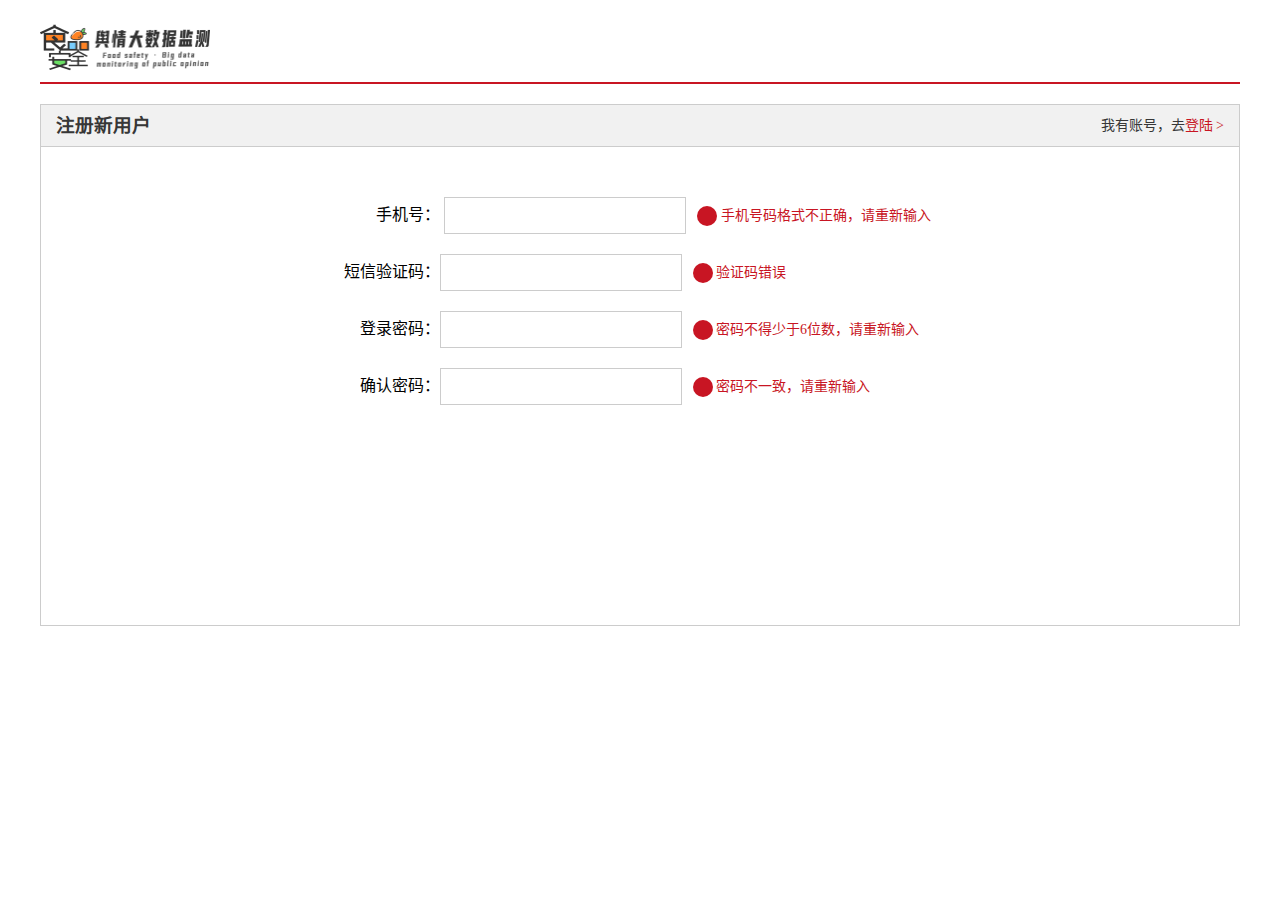
<file: register.html>
<!DOCTYPE html>
<html lang="zh-CN">

<head>
    <meta charset="UTF-8">
    <title>个人注册</title>
    <!-- 注意：注册页面不需要SEO优化 -->
    <link rel="shortcut icon" href="carrot.ico" />
    <!-- 引入ico -->
    <link rel="stylesheet" href="css/base.css">
    <!-- 引入初始化样式 -->
    <link rel="stylesheet" href="css/register.css">
    <!-- 引入首页样式 -->
</head>

<body>
    <div class="w">
        <header>
            <div class="logo">
                <a href="index.html"><img src="images/logo.png"></a>
            </div>
        </header>
        <div class="registerarea">
            <h3>注册新用户
                <div class="login">我有账号，去<a href="" class="text_red">登陆 ></a></div>
            </h3>
            <div class="reg-form">
                <ul>
                    <li>
                        <label for="">手机号：</label>
                        <input type="text" name="" class="tel">
                        <span class="error">
                            <div class="error_icon"></div>
                            手机号码格式不正确，请重新输入
                        </span>
                    </li>
                    <li><label for="">短信验证码：</label><input type="text" name=""><span class="error">
                            <div class="error_icon"></div> 验证码错误
                        </span></li>
                    <li><label for="">登录密码：</label><input type="text" name=""><span class="error">
                            <div class="error_icon"></div> 密码不得少于6位数，请重新输入
                        </span></li>
                    <li><label for="">确认密码：</label><input type="text" name=""><span class="error">
                            <div class="error_icon"></div> 密码不一致，请重新输入
                        </span></li>
                </ul>
            </div>
        </div>
        <div class="footer"></div>
    </div>

</body>

</html>
<script src="js/jquery-1.12.4.js"></script>
<script>
    $(function () {
        var reg1 = /^1\d{10}$/;
        $('.tel').on('blur', function () {
            var tel = $(this).val();
            if (reg1.test(tel)) {
                $('.tel').next().html("✔手机号可以使用").css('color', 'green');
            } else {
                $('.tel').next().html('<div class="error_icon"></div>手机号码格式不正确，请重新输入').css('color', '#c81523');
            }

        })
    })
</script>
</file>
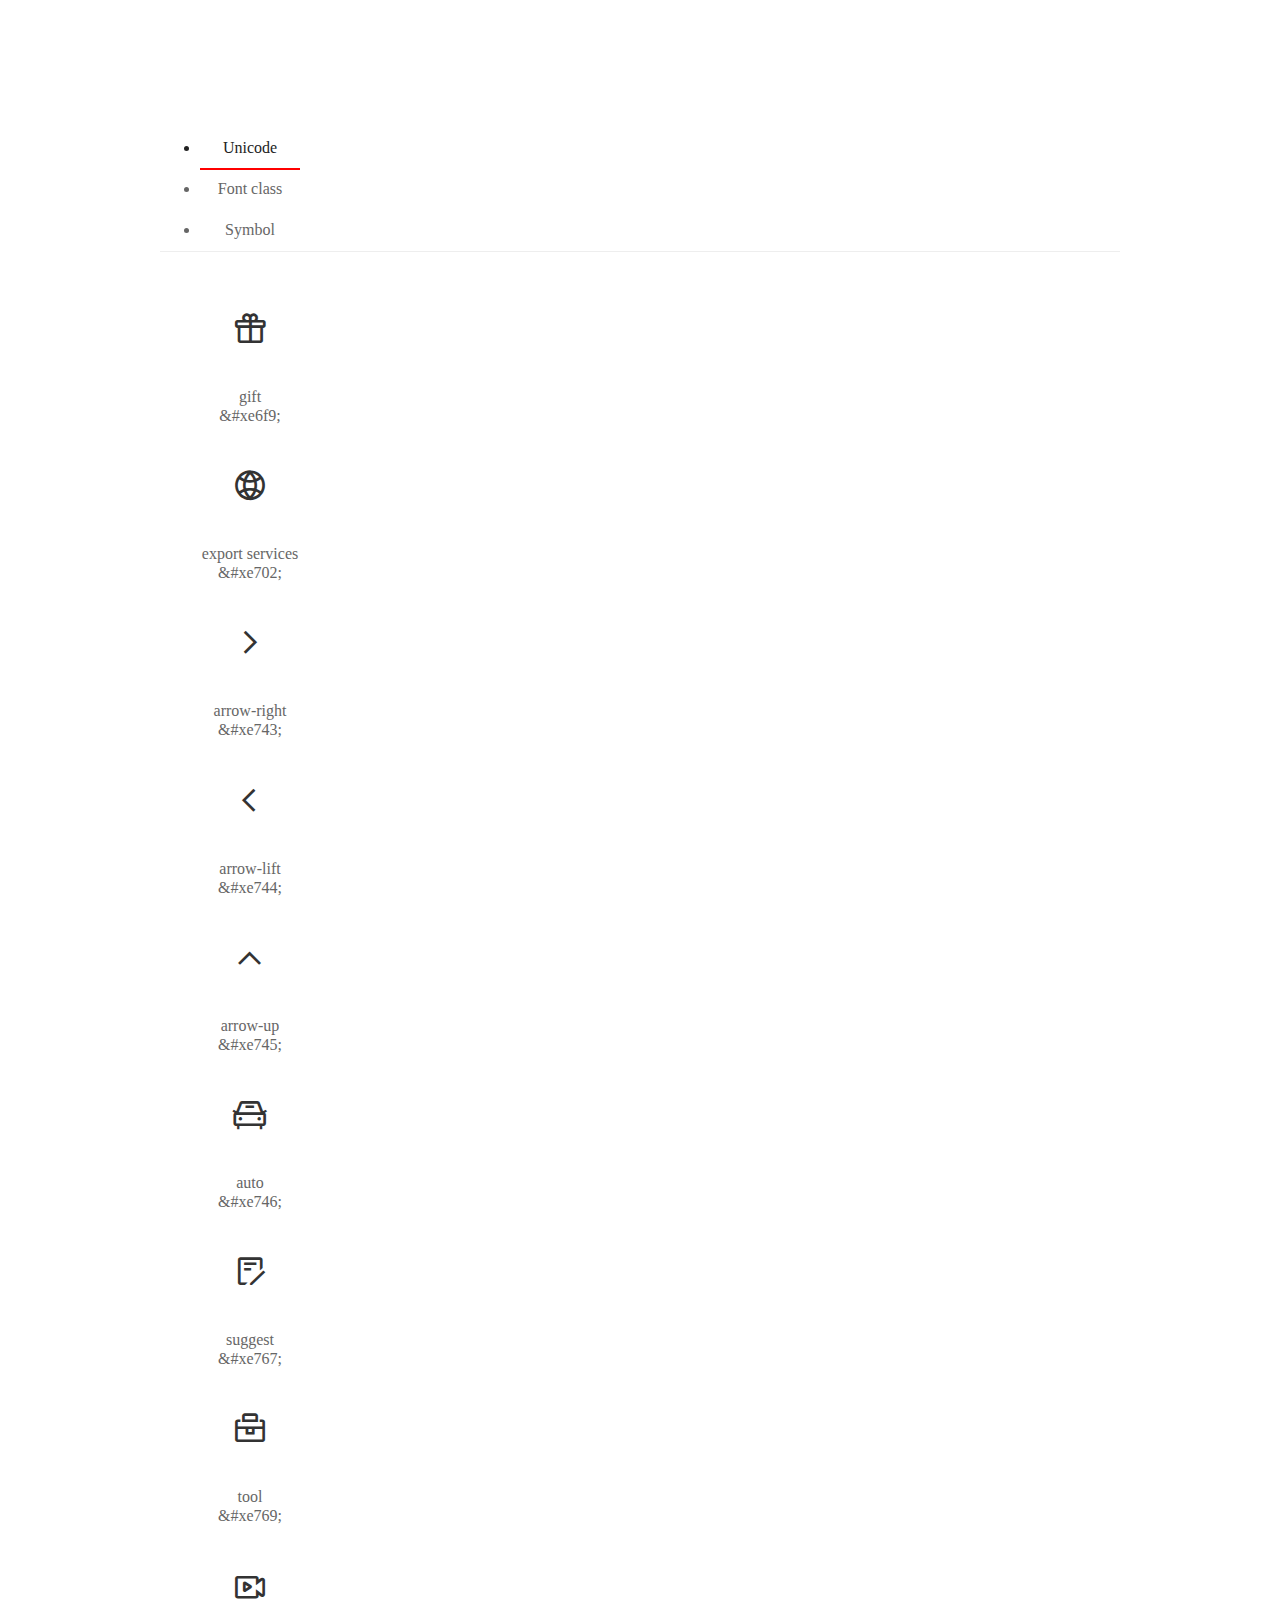
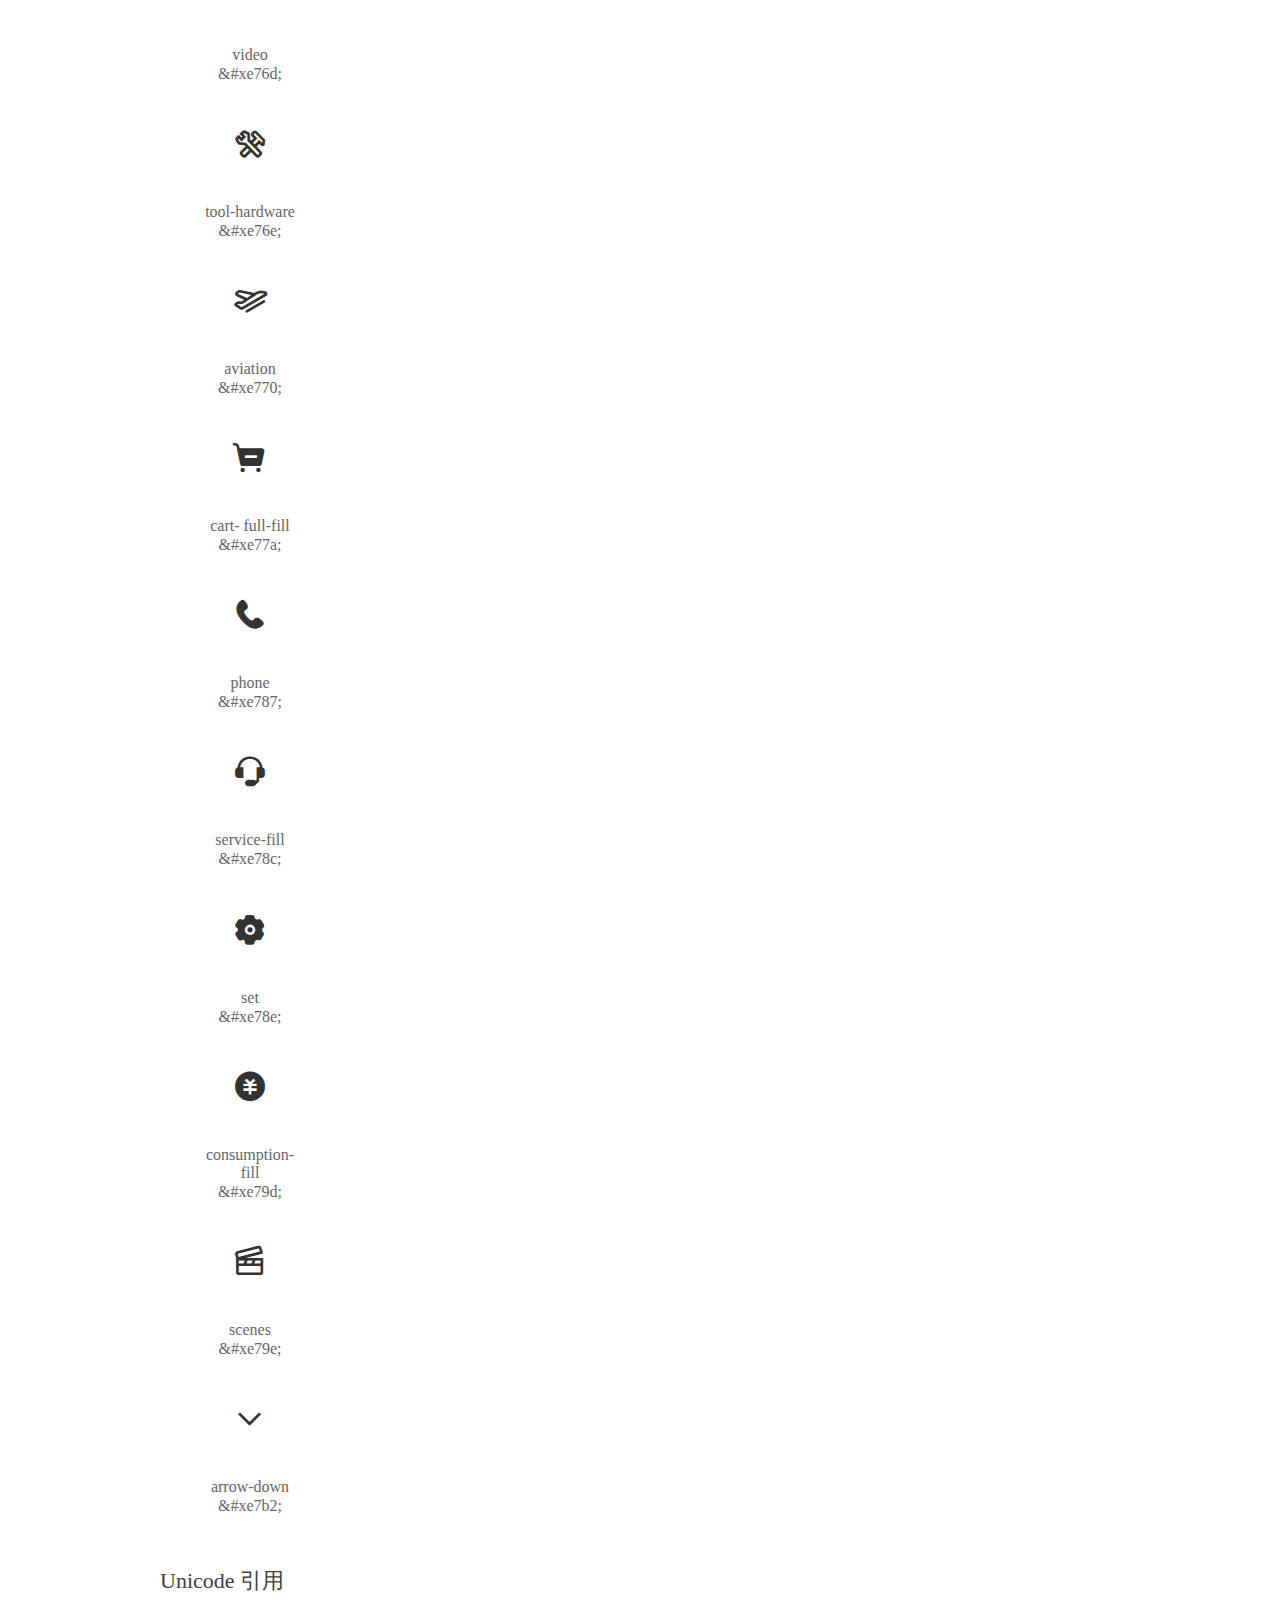
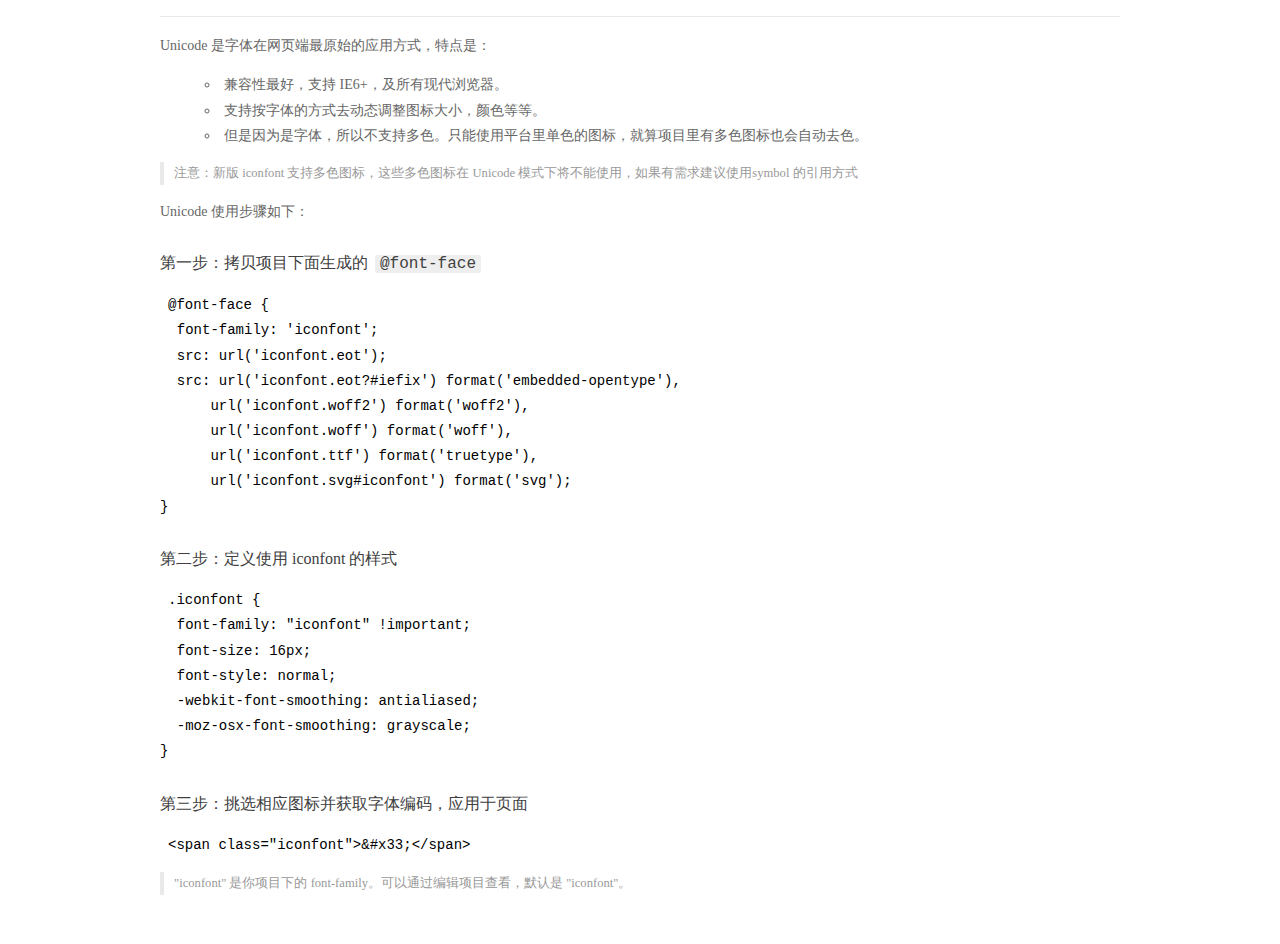
<file: fonts/demo_index.html>
<!DOCTYPE html>
<html>
<head>
  <meta charset="utf-8"/>
  <title>IconFont Demo</title>
  <link rel="shortcut icon" href="https://img.alicdn.com/tps/i4/TB1_oz6GVXXXXaFXpXXJDFnIXXX-64-64.ico" type="image/x-icon"/>
  <link rel="stylesheet" href="https://g.alicdn.com/thx/cube/1.3.2/cube.min.css">
  <link rel="stylesheet" href="demo.css">
  <link rel="stylesheet" href="iconfont.css">
  <script src="iconfont.js"></script>
  <!-- jQuery -->
  <script src="https://a1.alicdn.com/oss/uploads/2018/12/26/7bfddb60-08e8-11e9-9b04-53e73bb6408b.js"></script>
  <!-- 代码高亮 -->
  <script src="https://a1.alicdn.com/oss/uploads/2018/12/26/a3f714d0-08e6-11e9-8a15-ebf944d7534c.js"></script>
</head>
<body>
  <div class="main">
    <h1 class="logo"><a href="https://www.iconfont.cn/" title="iconfont 首页" target="_blank">&#xe86b;</a></h1>
    <div class="nav-tabs">
      <ul id="tabs" class="dib-box">
        <li class="dib active"><span>Unicode</span></li>
        <li class="dib"><span>Font class</span></li>
        <li class="dib"><span>Symbol</span></li>
      </ul>
      
    </div>
    <div class="tab-container">
      <div class="content unicode" style="display: block;">
          <ul class="icon_lists dib-box">
          
            <li class="dib">
              <span class="icon iconfont">&#xe6f9;</span>
                <div class="name">gift</div>
                <div class="code-name">&amp;#xe6f9;</div>
              </li>
          
            <li class="dib">
              <span class="icon iconfont">&#xe702;</span>
                <div class="name">export services</div>
                <div class="code-name">&amp;#xe702;</div>
              </li>
          
            <li class="dib">
              <span class="icon iconfont">&#xe743;</span>
                <div class="name">arrow-right</div>
                <div class="code-name">&amp;#xe743;</div>
              </li>
          
            <li class="dib">
              <span class="icon iconfont">&#xe744;</span>
                <div class="name">arrow-lift</div>
                <div class="code-name">&amp;#xe744;</div>
              </li>
          
            <li class="dib">
              <span class="icon iconfont">&#xe745;</span>
                <div class="name">arrow-up</div>
                <div class="code-name">&amp;#xe745;</div>
              </li>
          
            <li class="dib">
              <span class="icon iconfont">&#xe746;</span>
                <div class="name">auto</div>
                <div class="code-name">&amp;#xe746;</div>
              </li>
          
            <li class="dib">
              <span class="icon iconfont">&#xe767;</span>
                <div class="name">suggest</div>
                <div class="code-name">&amp;#xe767;</div>
              </li>
          
            <li class="dib">
              <span class="icon iconfont">&#xe769;</span>
                <div class="name">tool</div>
                <div class="code-name">&amp;#xe769;</div>
              </li>
          
            <li class="dib">
              <span class="icon iconfont">&#xe76d;</span>
                <div class="name">video</div>
                <div class="code-name">&amp;#xe76d;</div>
              </li>
          
            <li class="dib">
              <span class="icon iconfont">&#xe76e;</span>
                <div class="name">tool-hardware</div>
                <div class="code-name">&amp;#xe76e;</div>
              </li>
          
            <li class="dib">
              <span class="icon iconfont">&#xe770;</span>
                <div class="name">aviation</div>
                <div class="code-name">&amp;#xe770;</div>
              </li>
          
            <li class="dib">
              <span class="icon iconfont">&#xe77a;</span>
                <div class="name">cart- full-fill</div>
                <div class="code-name">&amp;#xe77a;</div>
              </li>
          
            <li class="dib">
              <span class="icon iconfont">&#xe787;</span>
                <div class="name">phone</div>
                <div class="code-name">&amp;#xe787;</div>
              </li>
          
            <li class="dib">
              <span class="icon iconfont">&#xe78c;</span>
                <div class="name">service-fill</div>
                <div class="code-name">&amp;#xe78c;</div>
              </li>
          
            <li class="dib">
              <span class="icon iconfont">&#xe78e;</span>
                <div class="name">set</div>
                <div class="code-name">&amp;#xe78e;</div>
              </li>
          
            <li class="dib">
              <span class="icon iconfont">&#xe79d;</span>
                <div class="name">consumption-fill</div>
                <div class="code-name">&amp;#xe79d;</div>
              </li>
          
            <li class="dib">
              <span class="icon iconfont">&#xe79e;</span>
                <div class="name">scenes</div>
                <div class="code-name">&amp;#xe79e;</div>
              </li>
          
            <li class="dib">
              <span class="icon iconfont">&#xe7b2;</span>
                <div class="name">arrow-down</div>
                <div class="code-name">&amp;#xe7b2;</div>
              </li>
          
          </ul>
          <div class="article markdown">
          <h2 id="unicode-">Unicode 引用</h2>
          <hr>

          <p>Unicode 是字体在网页端最原始的应用方式，特点是：</p>
          <ul>
            <li>兼容性最好，支持 IE6+，及所有现代浏览器。</li>
            <li>支持按字体的方式去动态调整图标大小，颜色等等。</li>
            <li>但是因为是字体，所以不支持多色。只能使用平台里单色的图标，就算项目里有多色图标也会自动去色。</li>
          </ul>
          <blockquote>
            <p>注意：新版 iconfont 支持多色图标，这些多色图标在 Unicode 模式下将不能使用，如果有需求建议使用symbol 的引用方式</p>
          </blockquote>
          <p>Unicode 使用步骤如下：</p>
          <h3 id="-font-face">第一步：拷贝项目下面生成的 <code>@font-face</code></h3>
<pre><code class="language-css"
>@font-face {
  font-family: 'iconfont';
  src: url('iconfont.eot');
  src: url('iconfont.eot?#iefix') format('embedded-opentype'),
      url('iconfont.woff2') format('woff2'),
      url('iconfont.woff') format('woff'),
      url('iconfont.ttf') format('truetype'),
      url('iconfont.svg#iconfont') format('svg');
}
</code></pre>
          <h3 id="-iconfont-">第二步：定义使用 iconfont 的样式</h3>
<pre><code class="language-css"
>.iconfont {
  font-family: "iconfont" !important;
  font-size: 16px;
  font-style: normal;
  -webkit-font-smoothing: antialiased;
  -moz-osx-font-smoothing: grayscale;
}
</code></pre>
          <h3 id="-">第三步：挑选相应图标并获取字体编码，应用于页面</h3>
<pre>
<code class="language-html"
>&lt;span class="iconfont"&gt;&amp;#x33;&lt;/span&gt;
</code></pre>
          <blockquote>
            <p>"iconfont" 是你项目下的 font-family。可以通过编辑项目查看，默认是 "iconfont"。</p>
          </blockquote>
          </div>
      </div>
      <div class="content font-class">
        <ul class="icon_lists dib-box">
          
          <li class="dib">
            <span class="icon iconfont icon-gift"></span>
            <div class="name">
              gift
            </div>
            <div class="code-name">.icon-gift
            </div>
          </li>
          
          <li class="dib">
            <span class="icon iconfont icon-Exportservices"></span>
            <div class="name">
              export services
            </div>
            <div class="code-name">.icon-Exportservices
            </div>
          </li>
          
          <li class="dib">
            <span class="icon iconfont icon-arrow-right"></span>
            <div class="name">
              arrow-right
            </div>
            <div class="code-name">.icon-arrow-right
            </div>
          </li>
          
          <li class="dib">
            <span class="icon iconfont icon-arrow-lift"></span>
            <div class="name">
              arrow-lift
            </div>
            <div class="code-name">.icon-arrow-lift
            </div>
          </li>
          
          <li class="dib">
            <span class="icon iconfont icon-arrow-up"></span>
            <div class="name">
              arrow-up
            </div>
            <div class="code-name">.icon-arrow-up
            </div>
          </li>
          
          <li class="dib">
            <span class="icon iconfont icon-auto"></span>
            <div class="name">
              auto
            </div>
            <div class="code-name">.icon-auto
            </div>
          </li>
          
          <li class="dib">
            <span class="icon iconfont icon-suggest"></span>
            <div class="name">
              suggest
            </div>
            <div class="code-name">.icon-suggest
            </div>
          </li>
          
          <li class="dib">
            <span class="icon iconfont icon-tool"></span>
            <div class="name">
              tool
            </div>
            <div class="code-name">.icon-tool
            </div>
          </li>
          
          <li class="dib">
            <span class="icon iconfont icon-video"></span>
            <div class="name">
              video
            </div>
            <div class="code-name">.icon-video
            </div>
          </li>
          
          <li class="dib">
            <span class="icon iconfont icon-tool-hardware"></span>
            <div class="name">
              tool-hardware
            </div>
            <div class="code-name">.icon-tool-hardware
            </div>
          </li>
          
          <li class="dib">
            <span class="icon iconfont icon-aviation"></span>
            <div class="name">
              aviation
            </div>
            <div class="code-name">.icon-aviation
            </div>
          </li>
          
          <li class="dib">
            <span class="icon iconfont icon-cart-full-fill"></span>
            <div class="name">
              cart- full-fill
            </div>
            <div class="code-name">.icon-cart-full-fill
            </div>
          </li>
          
          <li class="dib">
            <span class="icon iconfont icon-phone"></span>
            <div class="name">
              phone
            </div>
            <div class="code-name">.icon-phone
            </div>
          </li>
          
          <li class="dib">
            <span class="icon iconfont icon-service-fill"></span>
            <div class="name">
              service-fill
            </div>
            <div class="code-name">.icon-service-fill
            </div>
          </li>
          
          <li class="dib">
            <span class="icon iconfont icon-set"></span>
            <div class="name">
              set
            </div>
            <div class="code-name">.icon-set
            </div>
          </li>
          
          <li class="dib">
            <span class="icon iconfont icon-consumption-fill"></span>
            <div class="name">
              consumption-fill
            </div>
            <div class="code-name">.icon-consumption-fill
            </div>
          </li>
          
          <li class="dib">
            <span class="icon iconfont icon-scenes"></span>
            <div class="name">
              scenes
            </div>
            <div class="code-name">.icon-scenes
            </div>
          </li>
          
          <li class="dib">
            <span class="icon iconfont icon-arrow-down"></span>
            <div class="name">
              arrow-down
            </div>
            <div class="code-name">.icon-arrow-down
            </div>
          </li>
          
        </ul>
        <div class="article markdown">
        <h2 id="font-class-">font-class 引用</h2>
        <hr>

        <p>font-class 是 Unicode 使用方式的一种变种，主要是解决 Unicode 书写不直观，语意不明确的问题。</p>
        <p>与 Unicode 使用方式相比，具有如下特点：</p>
        <ul>
          <li>兼容性良好，支持 IE8+，及所有现代浏览器。</li>
          <li>相比于 Unicode 语意明确，书写更直观。可以很容易分辨这个 icon 是什么。</li>
          <li>因为使用 class 来定义图标，所以当要替换图标时，只需要修改 class 里面的 Unicode 引用。</li>
          <li>不过因为本质上还是使用的字体，所以多色图标还是不支持的。</li>
        </ul>
        <p>使用步骤如下：</p>
        <h3 id="-fontclass-">第一步：引入项目下面生成的 fontclass 代码：</h3>
<pre><code class="language-html">&lt;link rel="stylesheet" href="./iconfont.css"&gt;
</code></pre>
        <h3 id="-">第二步：挑选相应图标并获取类名，应用于页面：</h3>
<pre><code class="language-html">&lt;span class="iconfont icon-xxx"&gt;&lt;/span&gt;
</code></pre>
        <blockquote>
          <p>"
            iconfont" 是你项目下的 font-family。可以通过编辑项目查看，默认是 "iconfont"。</p>
        </blockquote>
      </div>
      </div>
      <div class="content symbol">
          <ul class="icon_lists dib-box">
          
            <li class="dib">
                <svg class="icon svg-icon" aria-hidden="true">
                  <use xlink:href="#icon-gift"></use>
                </svg>
                <div class="name">gift</div>
                <div class="code-name">#icon-gift</div>
            </li>
          
            <li class="dib">
                <svg class="icon svg-icon" aria-hidden="true">
                  <use xlink:href="#icon-Exportservices"></use>
                </svg>
                <div class="name">export services</div>
                <div class="code-name">#icon-Exportservices</div>
            </li>
          
            <li class="dib">
                <svg class="icon svg-icon" aria-hidden="true">
                  <use xlink:href="#icon-arrow-right"></use>
                </svg>
                <div class="name">arrow-right</div>
                <div class="code-name">#icon-arrow-right</div>
            </li>
          
            <li class="dib">
                <svg class="icon svg-icon" aria-hidden="true">
                  <use xlink:href="#icon-arrow-lift"></use>
                </svg>
                <div class="name">arrow-lift</div>
                <div class="code-name">#icon-arrow-lift</div>
            </li>
          
            <li class="dib">
                <svg class="icon svg-icon" aria-hidden="true">
                  <use xlink:href="#icon-arrow-up"></use>
                </svg>
                <div class="name">arrow-up</div>
                <div class="code-name">#icon-arrow-up</div>
            </li>
          
            <li class="dib">
                <svg class="icon svg-icon" aria-hidden="true">
                  <use xlink:href="#icon-auto"></use>
                </svg>
                <div class="name">auto</div>
                <div class="code-name">#icon-auto</div>
            </li>
          
            <li class="dib">
                <svg class="icon svg-icon" aria-hidden="true">
                  <use xlink:href="#icon-suggest"></use>
                </svg>
                <div class="name">suggest</div>
                <div class="code-name">#icon-suggest</div>
            </li>
          
            <li class="dib">
                <svg class="icon svg-icon" aria-hidden="true">
                  <use xlink:href="#icon-tool"></use>
                </svg>
                <div class="name">tool</div>
                <div class="code-name">#icon-tool</div>
            </li>
          
            <li class="dib">
                <svg class="icon svg-icon" aria-hidden="true">
                  <use xlink:href="#icon-video"></use>
                </svg>
                <div class="name">video</div>
                <div class="code-name">#icon-video</div>
            </li>
          
            <li class="dib">
                <svg class="icon svg-icon" aria-hidden="true">
                  <use xlink:href="#icon-tool-hardware"></use>
                </svg>
                <div class="name">tool-hardware</div>
                <div class="code-name">#icon-tool-hardware</div>
            </li>
          
            <li class="dib">
                <svg class="icon svg-icon" aria-hidden="true">
                  <use xlink:href="#icon-aviation"></use>
                </svg>
                <div class="name">aviation</div>
                <div class="code-name">#icon-aviation</div>
            </li>
          
            <li class="dib">
                <svg class="icon svg-icon" aria-hidden="true">
                  <use xlink:href="#icon-cart-full-fill"></use>
                </svg>
                <div class="name">cart- full-fill</div>
                <div class="code-name">#icon-cart-full-fill</div>
            </li>
          
            <li class="dib">
                <svg class="icon svg-icon" aria-hidden="true">
                  <use xlink:href="#icon-phone"></use>
                </svg>
                <div class="name">phone</div>
                <div class="code-name">#icon-phone</div>
            </li>
          
            <li class="dib">
                <svg class="icon svg-icon" aria-hidden="true">
                  <use xlink:href="#icon-service-fill"></use>
                </svg>
                <div class="name">service-fill</div>
                <div class="code-name">#icon-service-fill</div>
            </li>
          
            <li class="dib">
                <svg class="icon svg-icon" aria-hidden="true">
                  <use xlink:href="#icon-set"></use>
                </svg>
                <div class="name">set</div>
                <div class="code-name">#icon-set</div>
            </li>
          
            <li class="dib">
                <svg class="icon svg-icon" aria-hidden="true">
                  <use xlink:href="#icon-consumption-fill"></use>
                </svg>
                <div class="name">consumption-fill</div>
                <div class="code-name">#icon-consumption-fill</div>
            </li>
          
            <li class="dib">
                <svg class="icon svg-icon" aria-hidden="true">
                  <use xlink:href="#icon-scenes"></use>
                </svg>
                <div class="name">scenes</div>
                <div class="code-name">#icon-scenes</div>
            </li>
          
            <li class="dib">
                <svg class="icon svg-icon" aria-hidden="true">
                  <use xlink:href="#icon-arrow-down"></use>
                </svg>
                <div class="name">arrow-down</div>
                <div class="code-name">#icon-arrow-down</div>
            </li>
          
          </ul>
          <div class="article markdown">
          <h2 id="symbol-">Symbol 引用</h2>
          <hr>

          <p>这是一种全新的使用方式，应该说这才是未来的主流，也是平台目前推荐的用法。相关介绍可以参考这篇<a href="">文章</a>
            这种用法其实是做了一个 SVG 的集合，与另外两种相比具有如下特点：</p>
          <ul>
            <li>支持多色图标了，不再受单色限制。</li>
            <li>通过一些技巧，支持像字体那样，通过 <code>font-size</code>, <code>color</code> 来调整样式。</li>
            <li>兼容性较差，支持 IE9+，及现代浏览器。</li>
            <li>浏览器渲染 SVG 的性能一般，还不如 png。</li>
          </ul>
          <p>使用步骤如下：</p>
          <h3 id="-symbol-">第一步：引入项目下面生成的 symbol 代码：</h3>
<pre><code class="language-html">&lt;script src="./iconfont.js"&gt;&lt;/script&gt;
</code></pre>
          <h3 id="-css-">第二步：加入通用 CSS 代码（引入一次就行）：</h3>
<pre><code class="language-html">&lt;style&gt;
.icon {
  width: 1em;
  height: 1em;
  vertical-align: -0.15em;
  fill: currentColor;
  overflow: hidden;
}
&lt;/style&gt;
</code></pre>
          <h3 id="-">第三步：挑选相应图标并获取类名，应用于页面：</h3>
<pre><code class="language-html">&lt;svg class="icon" aria-hidden="true"&gt;
  &lt;use xlink:href="#icon-xxx"&gt;&lt;/use&gt;
&lt;/svg&gt;
</code></pre>
          </div>
      </div>

    </div>
  </div>
  <script>
  $(document).ready(function () {
      $('.tab-container .content:first').show()

      $('#tabs li').click(function (e) {
        var tabContent = $('.tab-container .content')
        var index = $(this).index()

        if ($(this).hasClass('active')) {
          return
        } else {
          $('#tabs li').removeClass('active')
          $(this).addClass('active')

          tabContent.hide().eq(index).fadeIn()
        }
      })
    })
  </script>
</body>
</html>
</file>
<file: css/base.css>
* {
	margin: 0;
	padding: 0;
	/*星号的渲染效率低*/
	box-sizing: border-box;
}
em,
i {
	font-style: normal;
}
li {
	list-style: none;
}
img {
	border: 0;
	vertical-align: middle;
}
a {
	text-decoration: none;
	font-size: 14px;
	color: #61656b;
}
button,
input {
	border: 0;
	/*去掉默认灰色边框*/
	outline: none;
}
.clearfix:after{
       display:block;
       clear:both;
       content:"";
       visibility:hidden;
       height:0}
   .clearfix{zoom:1}
</file>
<file: css/register.css>
/*注册页的样式是单独的*/
.w {
	width: 1200px;
	margin: 0 auto;
}
header {
	height: 84px;
	border-bottom: 2px solid #c81523;
}
.logo {
	padding-top: 18px;
}
img {
	width: 170px;
	height: 61px;
} 
.registerarea {
	height: 522px;
	border: 1px solid #ccc;
	margin-top: 20px; 
}
.registerarea h3 {
	height: 42px;
	padding: 0 15px;
	border-bottom: 1px solid #ccc;
	background-color: #f1f1f1;
	line-height: 42px;
	color: #373737;
}
.registerarea .login {
	float: right;
	font-weight: 400;
	font-size: 14px;
}
.text_red {
	color: #c81523;
}
.reg-form {
	width: 600px;
	margin: 50px auto;
}
.reg-form li {
	margin: 20px 0;
}
.reg-form label {
	display: inline-block;
	width: 100px;
	text-align: right;
}
.reg-form input {
	width: 242px;
	height: 37px;
	border: 1px solid #ccc;
}
.error {
	color: #c81523;
	font-size: 14px;
	margin-left: 7px;
}
.error_icon {
	display: inline-block;
	vertical-align: middle;
	width: 20px;
	height: 20px;
	background-color: #c81523;
	border-radius: 20px;
	margin-top: -2px;
}
</file>
<file: fonts/demo.css>
/* Logo 字体 */
@font-face {
  font-family: "iconfont logo";
  src: url('https://at.alicdn.com/t/font_985780_km7mi63cihi.eot?t=1545807318834');
  src: url('https://at.alicdn.com/t/font_985780_km7mi63cihi.eot?t=1545807318834#iefix') format('embedded-opentype'),
    url('https://at.alicdn.com/t/font_985780_km7mi63cihi.woff?t=1545807318834') format('woff'),
    url('https://at.alicdn.com/t/font_985780_km7mi63cihi.ttf?t=1545807318834') format('truetype'),
    url('https://at.alicdn.com/t/font_985780_km7mi63cihi.svg?t=1545807318834#iconfont') format('svg');
}

.logo {
  font-family: "iconfont logo";
  font-size: 160px;
  font-style: normal;
  -webkit-font-smoothing: antialiased;
  -moz-osx-font-smoothing: grayscale;
}

/* tabs */
.nav-tabs {
  position: relative;
}

.nav-tabs .nav-more {
  position: absolute;
  right: 0;
  bottom: 0;
  height: 42px;
  line-height: 42px;
  color: #666;
}

#tabs {
  border-bottom: 1px solid #eee;
}

#tabs li {
  cursor: pointer;
  width: 100px;
  height: 40px;
  line-height: 40px;
  text-align: center;
  font-size: 16px;
  border-bottom: 2px solid transparent;
  position: relative;
  z-index: 1;
  margin-bottom: -1px;
  color: #666;
}


#tabs .active {
  border-bottom-color: #f00;
  color: #222;
}

.tab-container .content {
  display: none;
}

/* 页面布局 */
.main {
  padding: 30px 100px;
  width: 960px;
  margin: 0 auto;
}

.main .logo {
  color: #333;
  text-align: left;
  margin-bottom: 30px;
  line-height: 1;
  height: 110px;
  margin-top: -50px;
  overflow: hidden;
  *zoom: 1;
}

.main .logo a {
  font-size: 160px;
  color: #333;
}

.helps {
  margin-top: 40px;
}

.helps pre {
  padding: 20px;
  margin: 10px 0;
  border: solid 1px #e7e1cd;
  background-color: #fffdef;
  overflow: auto;
}

.icon_lists {
  width: 100% !important;
  overflow: hidden;
  *zoom: 1;
}

.icon_lists li {
  width: 100px;
  margin-bottom: 10px;
  margin-right: 20px;
  text-align: center;
  list-style: none !important;
  cursor: default;
}

.icon_lists li .code-name {
  line-height: 1.2;
}

.icon_lists .icon {
  display: block;
  height: 100px;
  line-height: 100px;
  font-size: 42px;
  margin: 10px auto;
  color: #333;
  -webkit-transition: font-size 0.25s linear, width 0.25s linear;
  -moz-transition: font-size 0.25s linear, width 0.25s linear;
  transition: font-size 0.25s linear, width 0.25s linear;
}

.icon_lists .icon:hover {
  font-size: 100px;
}

.icon_lists .svg-icon {
  /* 通过设置 font-size 来改变图标大小 */
  width: 1em;
  /* 图标和文字相邻时，垂直对齐 */
  vertical-align: -0.15em;
  /* 通过设置 color 来改变 SVG 的颜色/fill */
  fill: currentColor;
  /* path 和 stroke 溢出 viewBox 部分在 IE 下会显示
      normalize.css 中也包含这行 */
  overflow: hidden;
}

.icon_lists li .name,
.icon_lists li .code-name {
  color: #666;
}

/* markdown 样式 */
.markdown {
  color: #666;
  font-size: 14px;
  line-height: 1.8;
}

.highlight {
  line-height: 1.5;
}

.markdown img {
  vertical-align: middle;
  max-width: 100%;
}

.markdown h1 {
  color: #404040;
  font-weight: 500;
  line-height: 40px;
  margin-bottom: 24px;
}

.markdown h2,
.markdown h3,
.markdown h4,
.markdown h5,
.markdown h6 {
  color: #404040;
  margin: 1.6em 0 0.6em 0;
  font-weight: 500;
  clear: both;
}

.markdown h1 {
  font-size: 28px;
}

.markdown h2 {
  font-size: 22px;
}

.markdown h3 {
  font-size: 16px;
}

.markdown h4 {
  font-size: 14px;
}

.markdown h5 {
  font-size: 12px;
}

.markdown h6 {
  font-size: 12px;
}

.markdown hr {
  height: 1px;
  border: 0;
  background: #e9e9e9;
  margin: 16px 0;
  clear: both;
}

.markdown p {
  margin: 1em 0;
}

.markdown>p,
.markdown>blockquote,
.markdown>.highlight,
.markdown>ol,
.markdown>ul {
  width: 80%;
}

.markdown ul>li {
  list-style: circle;
}

.markdown>ul li,
.markdown blockquote ul>li {
  margin-left: 20px;
  padding-left: 4px;
}

.markdown>ul li p,
.markdown>ol li p {
  margin: 0.6em 0;
}

.markdown ol>li {
  list-style: decimal;
}

.markdown>ol li,
.markdown blockquote ol>li {
  margin-left: 20px;
  padding-left: 4px;
}

.markdown code {
  margin: 0 3px;
  padding: 0 5px;
  background: #eee;
  border-radius: 3px;
}

.markdown strong,
.markdown b {
  font-weight: 600;
}

.markdown>table {
  border-collapse: collapse;
  border-spacing: 0px;
  empty-cells: show;
  border: 1px solid #e9e9e9;
  width: 95%;
  margin-bottom: 24px;
}

.markdown>table th {
  white-space: nowrap;
  color: #333;
  font-weight: 600;
}

.markdown>table th,
.markdown>table td {
  border: 1px solid #e9e9e9;
  padding: 8px 16px;
  text-align: left;
}

.markdown>table th {
  background: #F7F7F7;
}

.markdown blockquote {
  font-size: 90%;
  color: #999;
  border-left: 4px solid #e9e9e9;
  padding-left: 0.8em;
  margin: 1em 0;
}

.markdown blockquote p {
  margin: 0;
}

.markdown .anchor {
  opacity: 0;
  transition: opacity 0.3s ease;
  margin-left: 8px;
}

.markdown .waiting {
  color: #ccc;
}

.markdown h1:hover .anchor,
.markdown h2:hover .anchor,
.markdown h3:hover .anchor,
.markdown h4:hover .anchor,
.markdown h5:hover .anchor,
.markdown h6:hover .anchor {
  opacity: 1;
  display: inline-block;
}

.markdown>br,
.markdown>p>br {
  clear: both;
}


.hljs {
  display: block;
  background: white;
  padding: 0.5em;
  color: #333333;
  overflow-x: auto;
}

.hljs-comment,
.hljs-meta {
  color: #969896;
}

.hljs-string,
.hljs-variable,
.hljs-template-variable,
.hljs-strong,
.hljs-emphasis,
.hljs-quote {
  color: #df5000;
}

.hljs-keyword,
.hljs-selector-tag,
.hljs-type {
  color: #a71d5d;
}

.hljs-literal,
.hljs-symbol,
.hljs-bullet,
.hljs-attribute {
  color: #0086b3;
}

.hljs-section,
.hljs-name {
  color: #63a35c;
}

.hljs-tag {
  color: #333333;
}

.hljs-title,
.hljs-attr,
.hljs-selector-id,
.hljs-selector-class,
.hljs-selector-attr,
.hljs-selector-pseudo {
  color: #795da3;
}

.hljs-addition {
  color: #55a532;
  background-color: #eaffea;
}

.hljs-deletion {
  color: #bd2c00;
  background-color: #ffecec;
}

.hljs-link {
  text-decoration: underline;
}

/* 代码高亮 */
/* PrismJS 1.15.0
https://prismjs.com/download.html#themes=prism&languages=markup+css+clike+javascript */
/**
 * prism.js default theme for JavaScript, CSS and HTML
 * Based on dabblet (http://dabblet.com)
 * @author Lea Verou
 */
code[class*="language-"],
pre[class*="language-"] {
  color: black;
  background: none;
  text-shadow: 0 1px white;
  font-family: Consolas, Monaco, 'Andale Mono', 'Ubuntu Mono', monospace;
  text-align: left;
  white-space: pre;
  word-spacing: normal;
  word-break: normal;
  word-wrap: normal;
  line-height: 1.5;

  -moz-tab-size: 4;
  -o-tab-size: 4;
  tab-size: 4;

  -webkit-hyphens: none;
  -moz-hyphens: none;
  -ms-hyphens: none;
  hyphens: none;
}

pre[class*="language-"]::-moz-selection,
pre[class*="language-"] ::-moz-selection,
code[class*="language-"]::-moz-selection,
code[class*="language-"] ::-moz-selection {
  text-shadow: none;
  background: #b3d4fc;
}

pre[class*="language-"]::selection,
pre[class*="language-"] ::selection,
code[class*="language-"]::selection,
code[class*="language-"] ::selection {
  text-shadow: none;
  background: #b3d4fc;
}

@media print {

  code[class*="language-"],
  pre[class*="language-"] {
    text-shadow: none;
  }
}

/* Code blocks */
pre[class*="language-"] {
  padding: 1em;
  margin: .5em 0;
  overflow: auto;
}

:not(pre)>code[class*="language-"],
pre[class*="language-"] {
  background: #f5f2f0;
}

/* Inline code */
:not(pre)>code[class*="language-"] {
  padding: .1em;
  border-radius: .3em;
  white-space: normal;
}

.token.comment,
.token.prolog,
.token.doctype,
.token.cdata {
  color: slategray;
}

.token.punctuation {
  color: #999;
}

.namespace {
  opacity: .7;
}

.token.property,
.token.tag,
.token.boolean,
.token.number,
.token.constant,
.token.symbol,
.token.deleted {
  color: #905;
}

.token.selector,
.token.attr-name,
.token.string,
.token.char,
.token.builtin,
.token.inserted {
  color: #690;
}

.token.operator,
.token.entity,
.token.url,
.language-css .token.string,
.style .token.string {
  color: #9a6e3a;
  background: hsla(0, 0%, 100%, .5);
}

.token.atrule,
.token.attr-value,
.token.keyword {
  color: #07a;
}

.token.function,
.token.class-name {
  color: #DD4A68;
}

.token.regex,
.token.important,
.token.variable {
  color: #e90;
}

.token.important,
.token.bold {
  font-weight: bold;
}

.token.italic {
  font-style: italic;
}

.token.entity {
  cursor: help;
}
</file>
<file: fonts/iconfont.css>
@font-face {font-family: "iconfont";
  src: url('iconfont.eot?t=1593501300307'); /* IE9 */
  src: url('iconfont.eot?t=1593501300307#iefix') format('embedded-opentype'), /* IE6-IE8 */
  url('[data-uri]') format('woff2'),
  url('iconfont.woff?t=1593501300307') format('woff'),
  url('iconfont.ttf?t=1593501300307') format('truetype'), /* chrome, firefox, opera, Safari, Android, iOS 4.2+ */
  url('iconfont.svg?t=1593501300307#iconfont') format('svg'); /* iOS 4.1- */
}

.iconfont {
  font-family: "iconfont" !important;
  font-size: 16px;
  font-style: normal;
  -webkit-font-smoothing: antialiased;
  -moz-osx-font-smoothing: grayscale;
}

.icon-gift:before {
  content: "\e6f9";
}

.icon-Exportservices:before {
  content: "\e702";
}

.icon-arrow-right:before {
  content: "\e743";
}

.icon-arrow-lift:before {
  content: "\e744";
}

.icon-arrow-up:before {
  content: "\e745";
}

.icon-auto:before {
  content: "\e746";
}

.icon-suggest:before {
  content: "\e767";
}

.icon-tool:before {
  content: "\e769";
}

.icon-video:before {
  content: "\e76d";
}

.icon-tool-hardware:before {
  content: "\e76e";
}

.icon-aviation:before {
  content: "\e770";
}

.icon-cart-full-fill:before {
  content: "\e77a";
}

.icon-phone:before {
  content: "\e787";
}

.icon-service-fill:before {
  content: "\e78c";
}

.icon-set:before {
  content: "\e78e";
}

.icon-consumption-fill:before {
  content: "\e79d";
}

.icon-scenes:before {
  content: "\e79e";
}

.icon-arrow-down:before {
  content: "\e7b2";
}
</file>
